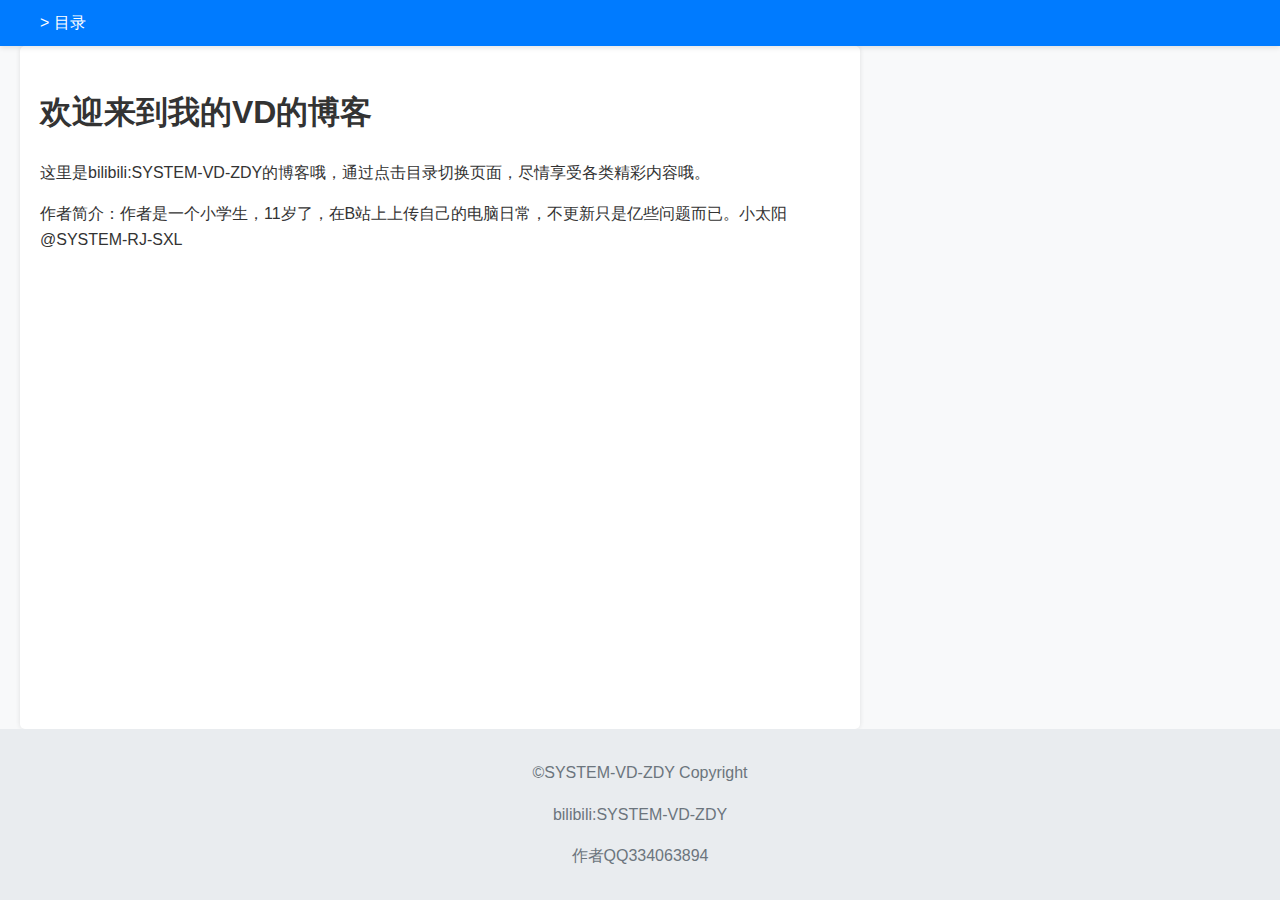
<file: index.html>
<!DOCTYPE html>
<html lang="en">

<head>
    <meta charset="UTF-8">
    <meta name="viewport" content="width=device-width, initial-scale=1.0">
    <title>VD的博客 - 首页</title>
    <link rel="stylesheet" href="styles.css">
    <script src="script.js"></script>
</head>

<body>
    <header>
        <nav>
            <div class="toggle-btn" onclick="toggleMenu()">
                <span>&gt;</span>
                <span class="menu-title">目录</span>
            </div>
        </nav>
    </header>

    <main>
        <div class="intro">
            <h1>欢迎来到我的VD的博客</h1>
            <p>这里是bilibili:SYSTEM-VD-ZDY的博客哦，通过点击目录切换页面，尽情享受各类精彩内容哦。</p>
            <p>作者简介：作者是一个小学生，11岁了，在B站上上传自己的电脑日常，不更新只是亿些问题而已。小太阳@SYSTEM-RJ-SXL</p>
        </div>
    </main>

    <aside id="sidebar">
        <ul id="nav-menu" class="nav-menu">
            <li><a href="page1.html">第1页</a></li>
            <li><a href="page2.html">第2页</a></li>
            <li><a href="page3.html">第3页</a></li>
        </ul>
    </aside>

    <footer>
        <p>&copy;SYSTEM-VD-ZDY Copyright</p>
        <p>bilibili:SYSTEM-VD-ZDY</p>
        <p>作者QQ334063894</p>
    </footer>
</body>

</html>
</file>
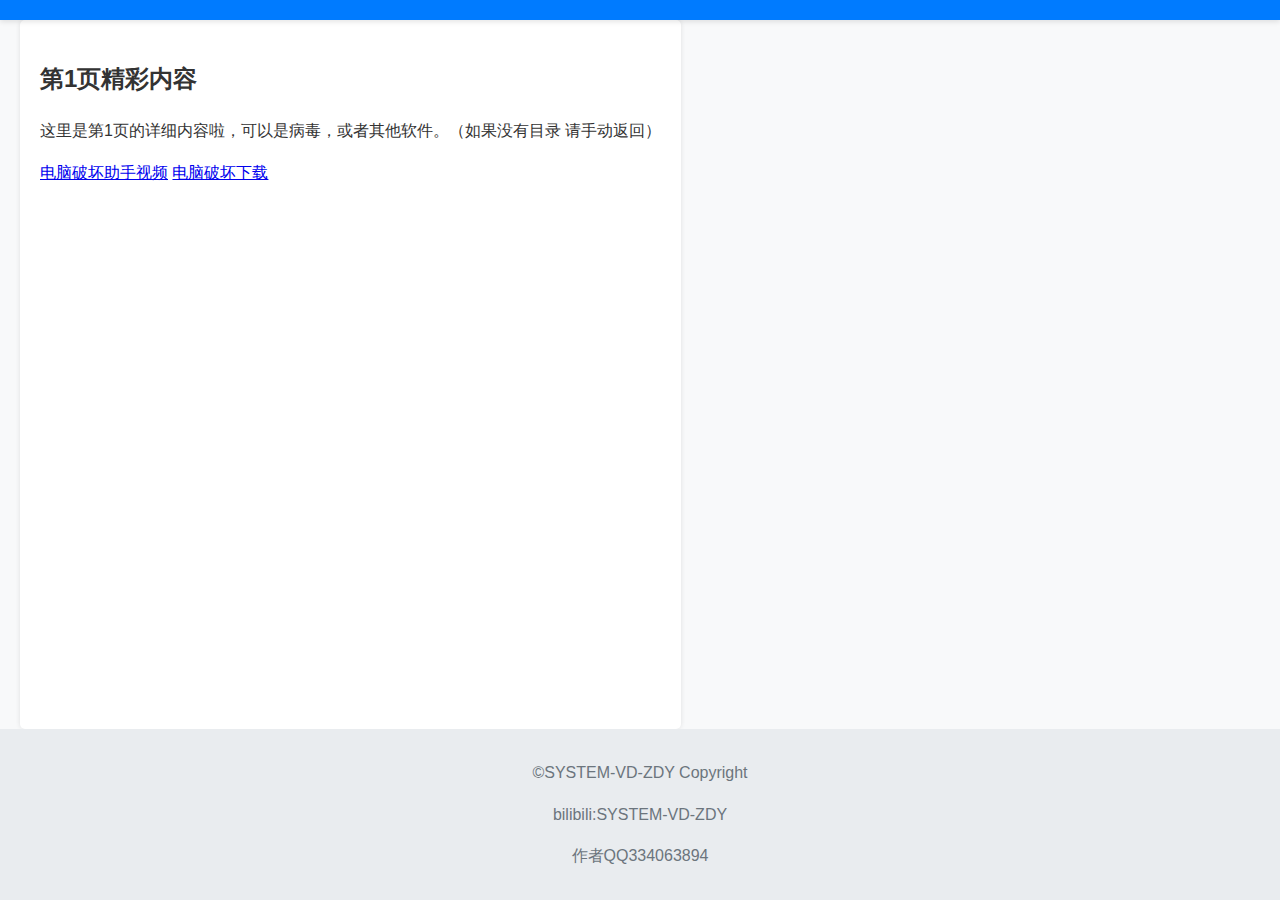
<file: page1.html>
<!DOCTYPE html>
<html lang="en">

<head>
    <meta charset="UTF-8">
    <meta name="viewport" content="width=device-width, initial-scale=1.0">
    <title>VD的博客 - 第1页</title>
    <link rel="stylesheet" href="styles.css">
    <script src="script.js"></script>
</head>

<body>
    <header>
        <nav>
            <aside id="sidebar">
                <div class="toggle-btn" onclick="toggleMenu()">
                    <span>&gt;</span>
                    <span class="menu-title">目录</span>
                </div>
                <ul id="nav-menu" class="nav-menu">
                    <li><a href="index.html">首页</a></li>
                    <li><a href="page2.html">第2页</a></li>
                    <li><a href="page3.html">第3页</a></li>
                </ul>
            </aside>
        </nav>
    </header>

    <main>
        <div class="content-section">
            <h2>第1页精彩内容</h2>
            <p>这里是第1页的详细内容啦，可以是病毒，或者其他软件。（如果没有目录 请手动返回）</p>
            <!-- 添加文本按钮 -->
            <a href="https://b23.tv/j4DMaOz" target="_blank" class="link-button">电脑破坏助手视频</a>
            <a href="https://system-vd-zdy.lanzoub.com/iepPn2hhi27e" target="_blank" class="link-button">电脑破坏下载</a>
        </div>
    </main>

    <footer>
        <p>&copy;SYSTEM-VD-ZDY Copyright</p>
        <p>bilibili:SYSTEM-VD-ZDY</p>
        <p>作者QQ334063894</p>
    </footer>
</body>

</html>
</file>
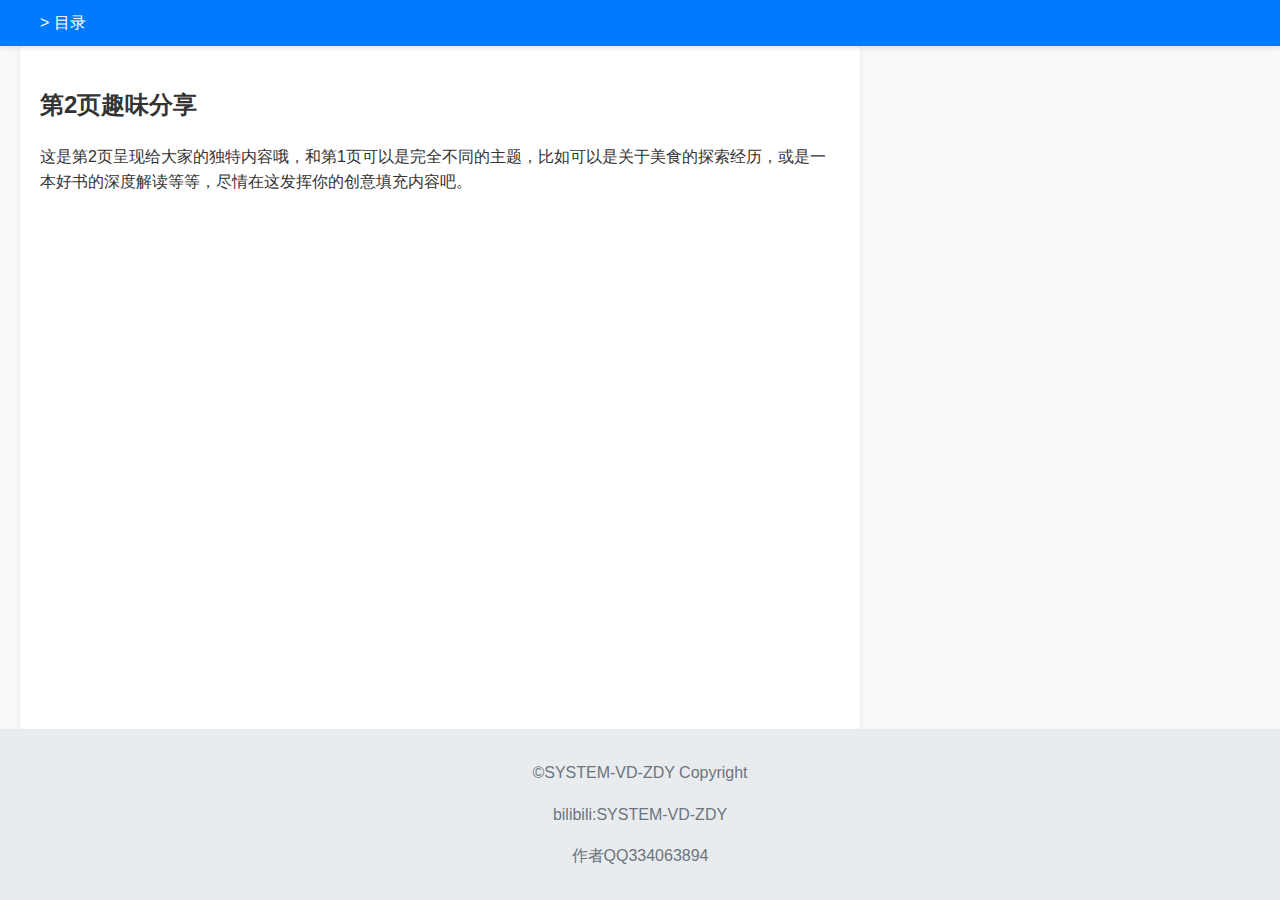
<file: page2.html>
<!DOCTYPE html>
<html lang="en">

<head>
    <meta charset="UTF-8">
    <meta name="viewport" content="width=device-width, initial-scale=1.0">
    <title>VD的博客 - 第2页</title>
    <link rel="stylesheet" href="styles.css">
    <script src="script.js"></script>
</head>

<body>
    <header>
        <nav>
            <div class="toggle-btn" onclick="toggleMenu()">
                <span>&gt;</span>
                <span class="menu-title">目录</span>
            </div>
        </nav>
    </header>

    <main>
        <div class="content-section">
            <h2>第2页趣味分享</h2>
            <p>这是第2页呈现给大家的独特内容哦，和第1页可以是完全不同的主题，比如可以是关于美食的探索经历，或是一本好书的深度解读等等，尽情在这发挥你的创意填充内容吧。</p>
        </div>
    </main>

    <aside id="sidebar">
        <ul id="nav-menu" class="nav-menu">
            <li><a href="index.html">首页</a></li>
            <li><a href="page1.html">第1页</a></li>
            <li><a href="page3.html">第3页</a></li>
        </ul>
    </aside>

    <footer>
        <p>&copy;SYSTEM-VD-ZDY Copyright</p>
        <p>bilibili:SYSTEM-VD-ZDY</p>
        <p>作者QQ334063894</p>
    </footer>
</body>

</html>
</file>
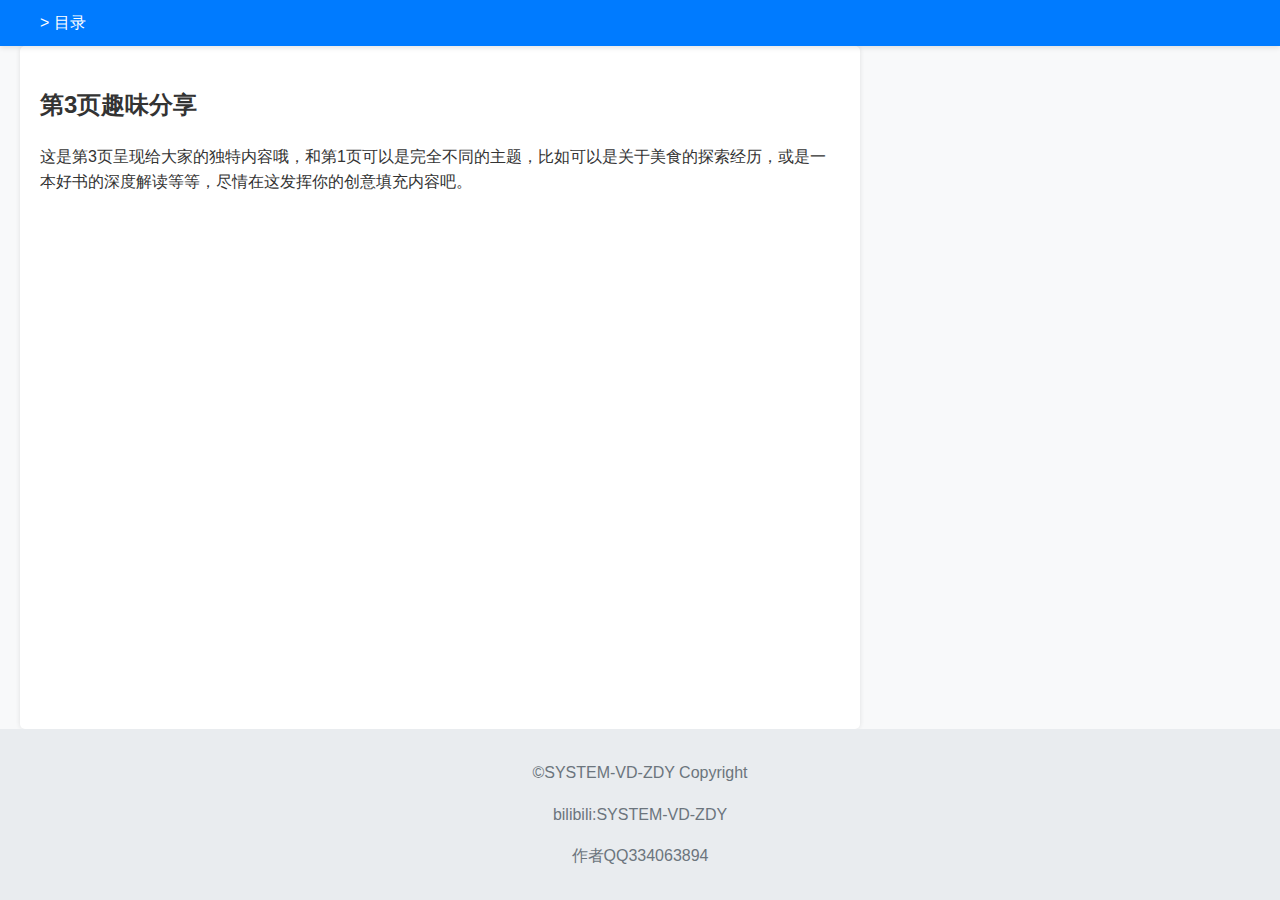
<file: page3.html>
<!DOCTYPE html>
<html lang="en">

<head>
    <meta charset="UTF-8">
    <meta name="viewport" content="width=device-width, initial-scale=1.0">
    <title>VD的博客 - 第3页</title>
    <link rel="stylesheet" href="styles.css">
    <script src="script.js"></script>
</head>

<body>
    <header>
        <nav>
            <div class="toggle-btn" onclick="toggleMenu()">
                <span>&gt;</span>
                <span class="menu-title">目录</span>
            </div>
        </nav>
    </header>

    <main>
        <div class="content-section">
            <h2>第3页趣味分享</h2>
            <p>这是第3页呈现给大家的独特内容哦，和第1页可以是完全不同的主题，比如可以是关于美食的探索经历，或是一本好书的深度解读等等，尽情在这发挥你的创意填充内容吧。</p>
        </div>
    </main>

    <aside id="sidebar">
        <ul id="nav-menu" class="nav-menu">
            <li><a href="index.html">首页</a></li>
            <li><a href="page2.html">第1页</a></li>
            <li><a href="page3.html">第3页</a></li>
        </ul>
    </aside>

    <footer>
        <p>&copy;SYSTEM-VD-ZDY Copyright</p>
        <p>bilibili:SYSTEM-VD-ZDY</p>
        <p>作者QQ334063894</p>
    </footer>
</body>

</html>
</file>
<file: styles.css>
/* 通用样式 */
body {
    font-family: 'Roboto', sans-serif;
    margin: 0;
    padding: 0;
    line-height: 1.6;
    background-color: #f8f9fa; /* 柔和的浅灰色背景 */
    color: #333; /* 主体文字颜色 */
    min-height: 100vh;
    display: flex;
    flex-direction: column;
}

/* 滚动条样式 */
::-webkit-scrollbar {
    width: 6px;
}

::-webkit-scrollbar-track {
    background: #f8f9fa;
}

::-webkit-scrollbar-thumb {
    background: #ccc;
    border-radius: 3px;
}

::-webkit-scrollbar-thumb:hover {
    background: #aaa;
}

/* 头部样式 */
header {
    background-color: #007bff;
    color: white;
    padding: 10px 0;
    box-shadow: 0 2px 5px rgba(0, 0, 0, 0.1);
    position: relative;
}

header nav {
    display: flex;
    justify-content: space-between;
    align-items: center;
    max-width: 1200px;
    margin: 0 auto;
}

header nav aside#sidebar {
    position: fixed;
    top: 0;
    left: -250px; /* 初始将侧边栏往左移到屏幕外隐藏 */
    width: 250px;
    height: 100%;
    background-color: #007bff;
    box-shadow: 2px 0 5px rgba(0, 0, 0, 0.1);
    display: block; /* 修改为显示，后续通过动画控制隐藏 */
    z-index: 1;
    transition: all 0.3s ease;
    overflow-y: auto;
}

header nav aside#sidebar.toggle-btn {
    cursor: pointer;
    display: flex;
    align-items: center;
    margin-bottom: 10px;
    padding: 10px 15px;
    color: white;
    background-color: rgba(0, 0, 0, 0.1); /* 按钮添加半透明背景 */
    border-radius: 5px;
    transition: background-color 0.3s ease;
}

header nav aside#sidebar.toggle-btn:hover {
    background-color: rgba(0, 0, 0, 0.2); /* 鼠标悬停时按钮背景色加深 */
}

header nav aside#sidebar.toggle-btn span {
    font-size: 20px;
    margin-right: 8px;
}

header nav aside#sidebar.toggle-btn.menu-title {
    font-size: 16px;
}

header nav aside#sidebar.nav-menu {
    list-style-type: none;
    margin: 0;
    padding: 0;
}

header nav aside#sidebar.nav-menu li {
    margin: 0;
    text-align: left;
    padding: 0 15px;
}

header nav aside#sidebar.nav-menu li a {
    text-decoration: none;
    color: white;
    display: block;
    padding: 10px 0;
    transition: background-color 0.3s ease, color 0.3s ease;
    position: relative;
}

header nav aside#sidebar.nav-menu li a::after {
    content: "";
    position: absolute;
    bottom: 0;
    left: 0;
    width: 0;
    height: 2px;
    background-color: white;
    transition: width 0.3s ease;
}

header nav aside#sidebar.nav-menu li a:hover::after {
    width: 100%;
}

header nav aside#sidebar.nav-menu li a:hover {
    background-color: #0056b3;
    color: #f8f9fa;
}

/* 主体内容样式 */
main {
    padding: 20px;
    max-width: 800px;
    margin: 0 auto;
    margin-left: 20px; /* 为侧边栏腾出空间，这里根据侧边栏初始位置调整 */
    flex: 1;
    background-color: white;
    box-shadow: 0 0 5px rgba(0, 0, 0, 0.1);
    border-radius: 5px;
}

main.intro h1 {
    font-size: 32px;
    margin-bottom: 10px;
    color: #007bff;
}

main.content-section {
    padding: 20px;
    margin-bottom: 20px;
}

main.content-section h2 {
    font-size: 24px;
    margin-top: 0;
    color: #333;
    border-bottom: 2px solid #ccc;
    padding-bottom: 8px;
}

main.content-section p {
    margin-bottom: 15px;
}

main.content-section.link-button {
    display: inline-block;
    padding: 10px 20px;
    background-color: #007bff;
    color: white;
    text-decoration: none;
    border-radius: 5px;
    transition: background-color 0.3s ease, box-shadow 0.3s ease;
    box-shadow: 0 2px 5px rgba(0, 0, 0, 0.1);
}

main.content-section.link-button:hover {
    background-color: #0056b3;
    box-shadow: 0 4px 8px rgba(0, 0, 0, 0.2);
}

/* 页脚样式 */
footer {
    text-align: center;
    padding: 15px 0;
    background-color: #e9ecef;
    color: #6c757d;
}
</file>
